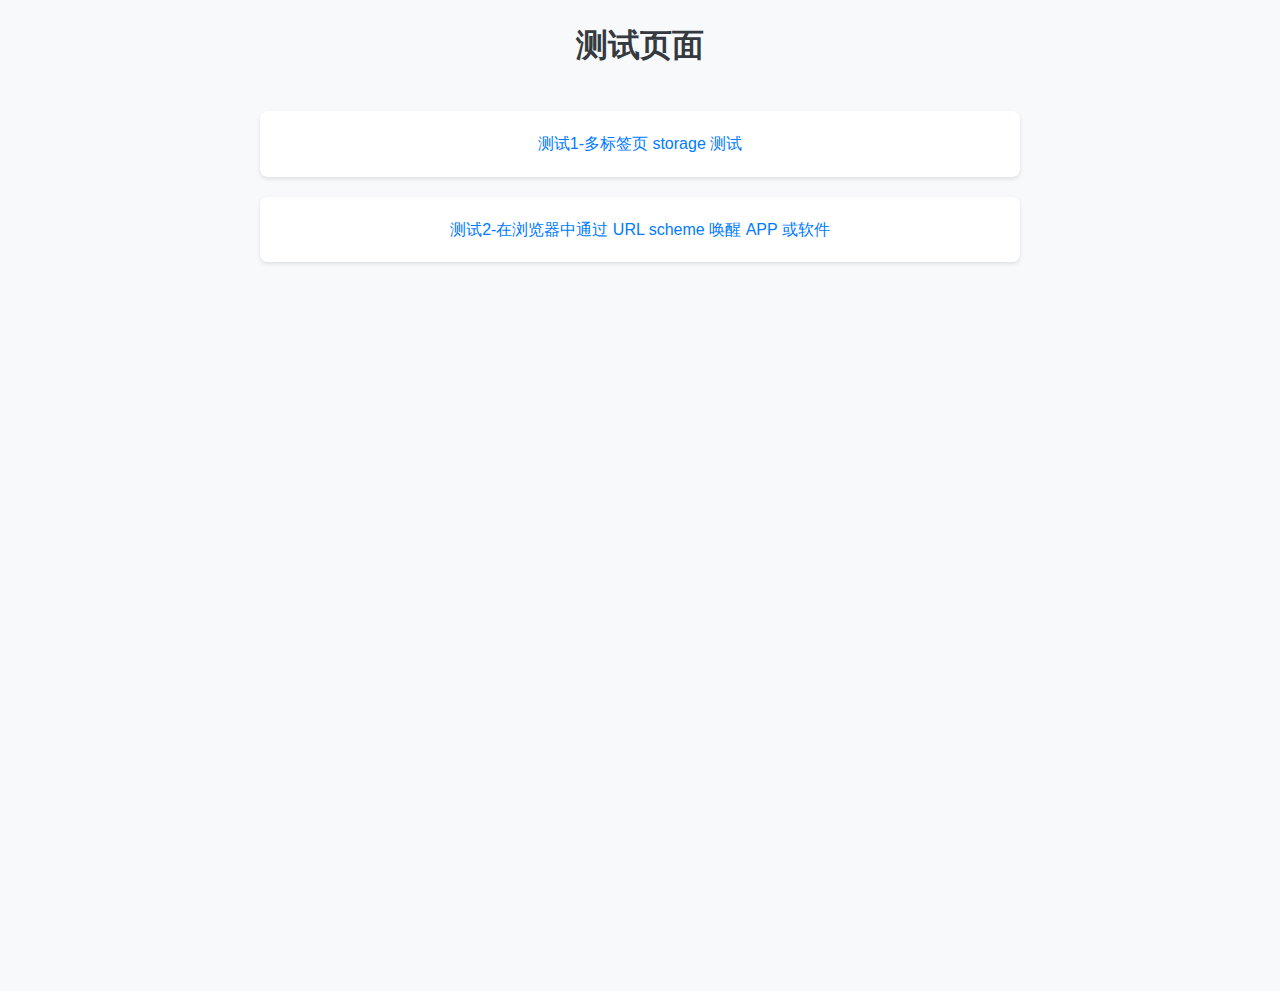
<file: index.html>
<!DOCTYPE html>
<html lang="en">
<head>
	<meta charset="UTF-8">
	<meta name="viewport" content="width=device-width, initial-scale=1.0">
	<title>测试页面</title>
	<style>
		*, *::before, *::after {
			margin: 0;
			padding: 0;
			box-sizing: border-box;
		}

		:root {
			--color-primary: #007bff;
			--color-primary-light: #66b3ff;
			--color-primary-dark: #0056b3;
			--color-secondary: #6c757d;
			--color-success: #28a745;
			--color-danger: #dc3545;
			--color-warning: #ffc107;
			--color-info: #17a2b8;
			--color-light: #f8f9fa;
			--color-dark: #343a40;
			--color-white: #ffffff;
			--color-black: #000000;
			--color-gray: #6c757d;
		}

		html {
			font-size: 16px;
		}

		body {
			font-family: Arial, sans-serif;
			background-color: var(--color-light);
			color: var(--color-dark);
			line-height: 1.6;
		}

		/* 暗黑模式 */
		@media (prefers-color-scheme: dark) {
			body {
				background-color: var(--color-dark);
				color: var(--color-light);
			}
		}

		a {
			color: var(--color-primary);
			text-decoration: none;
			transition: color 0.3s;
			cursor: pointer;
		}

		#app {
			max-width: 800px;
			margin: 0 auto;
			min-height: 100vh;
		}

		h1 {
			text-align: center;
			margin: 20px 0;
		}

		article {
			display: flex;
			flex-direction: column;
			align-items: center;
			min-height: 100vh;
			padding: 20px;
		}

		.card {
			width: 100%;
			background-color: var(--color-white);
			border-radius: 8px;
			box-shadow: 0 2px 4px rgba(0, 0, 0, 0.1);
			margin-bottom: 20px;
			text-align: center;
			text-decoration: none;
			color: var(--color-dark);
		}

		.card:hover {
			box-shadow: 0 4px 8px rgba(0, 0, 0, 0.2);
			transform: translateY(-2px);
			transition: transform 0.3s, box-shadow 0.3s;
		}

		.card a {
			display: block;
			padding: 20px;
		}

		.card:hover a {
			color: var(--color-primary-dark);
		}
	</style>
</head>
<body>
	<div id="app">
		<h1>测试页面</h1>
		<article id="article"></article>
	</div>
	<script>
		const pages = [
			{
				name: '测试1-多标签页 storage 测试',
				url: './pages/case-001/storage.html'
			},
			{
				name: '测试2-在浏览器中通过 URL scheme 唤醒 APP 或软件',
				url: './pages/case-002/index.html'
			},
		]
		const article = document.getElementById('article')
		for (let i = 0; i < pages.length; i++) {
			const page = pages[i]
			const section = document.createElement('section')
			section.classList.add('card')
			const a = document.createElement('a')
			a.href = page.url
			a.textContent = page.name
			section.appendChild(a)
			article.appendChild(section)
		}
	</script>
</body>
</html>
</file>
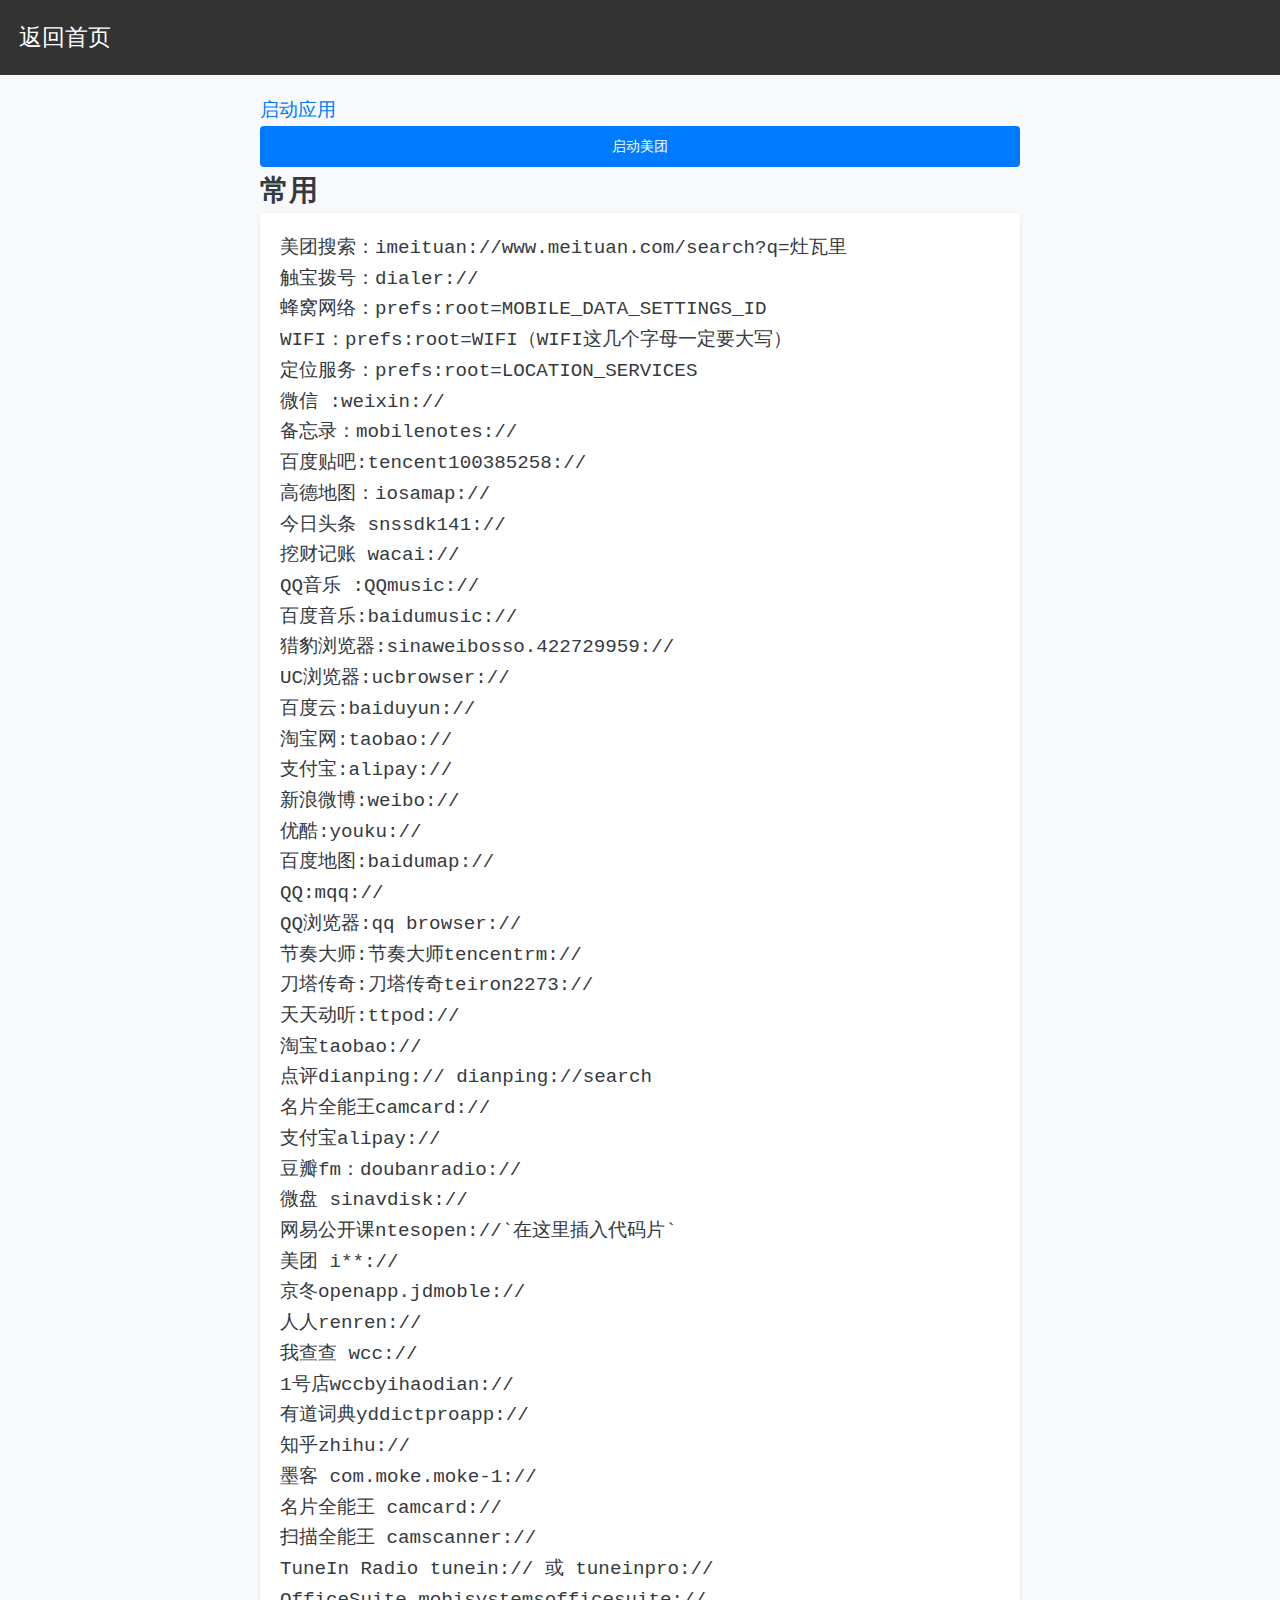
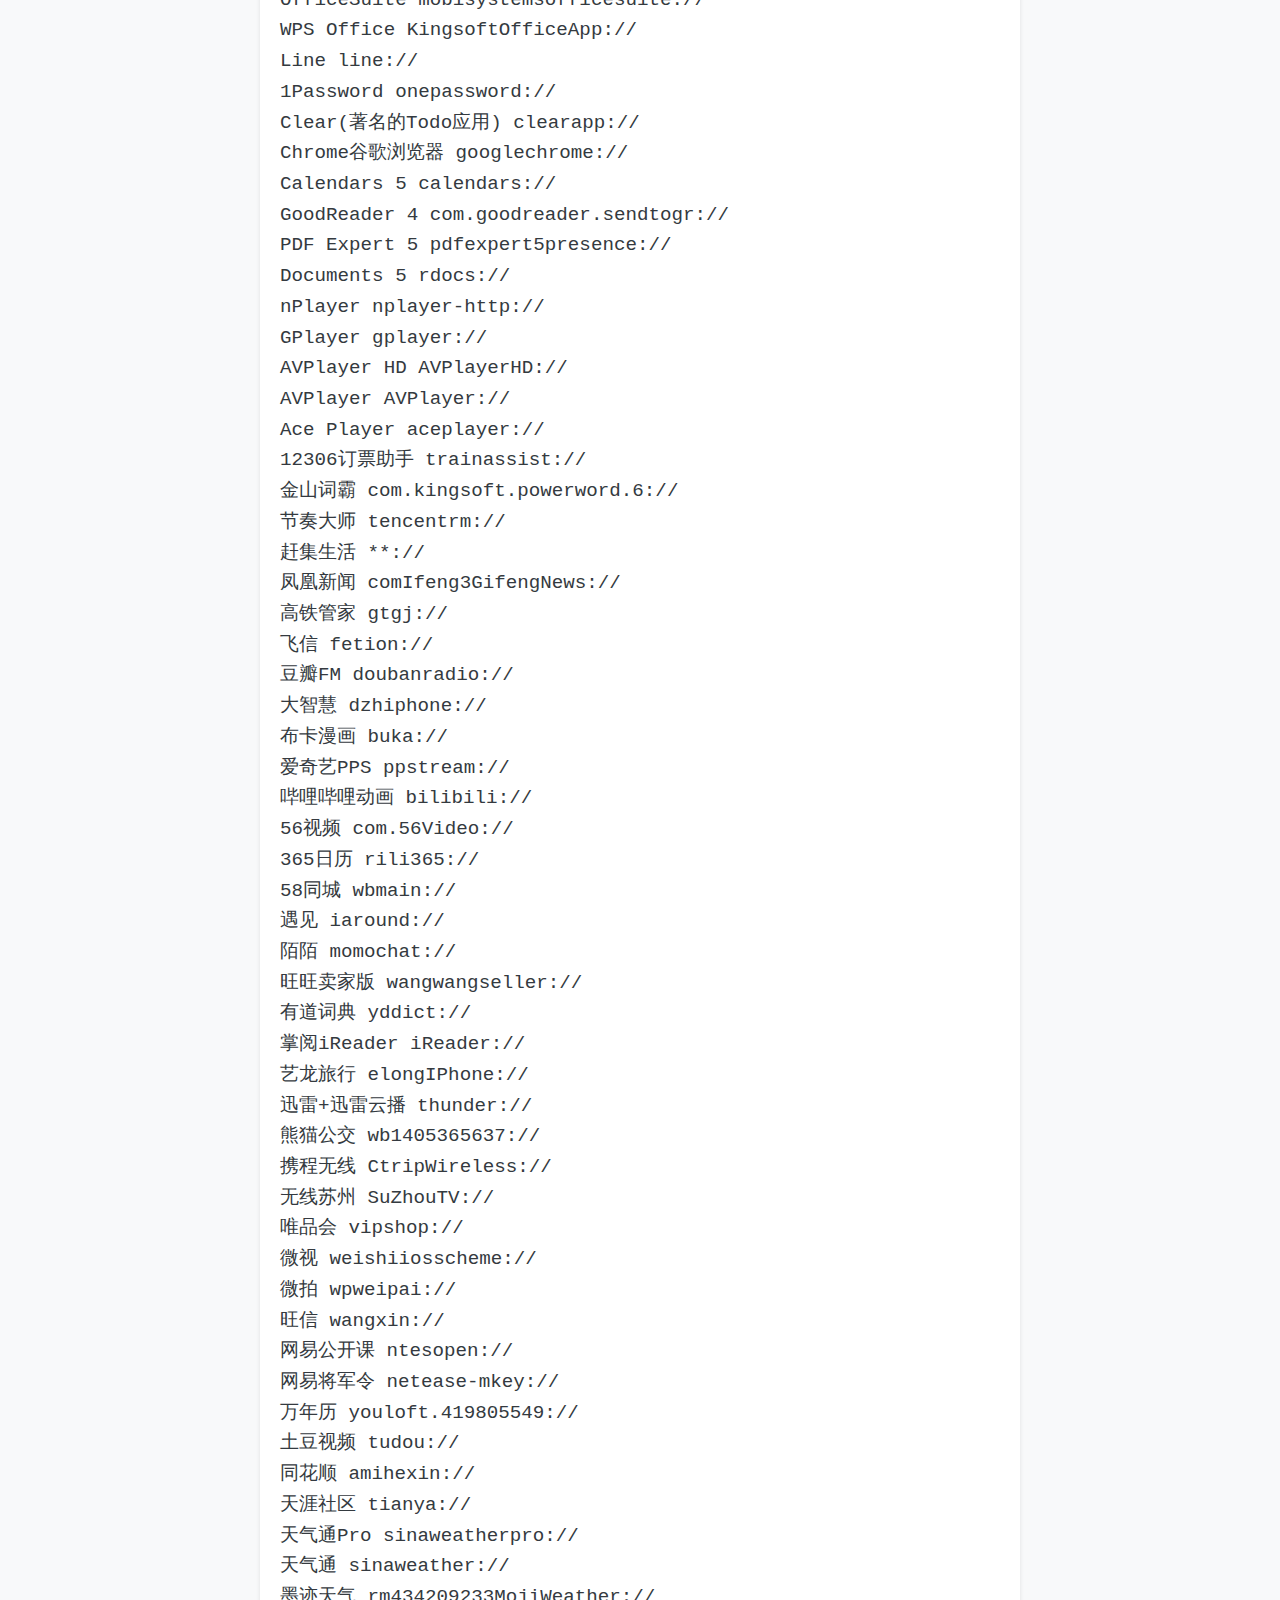
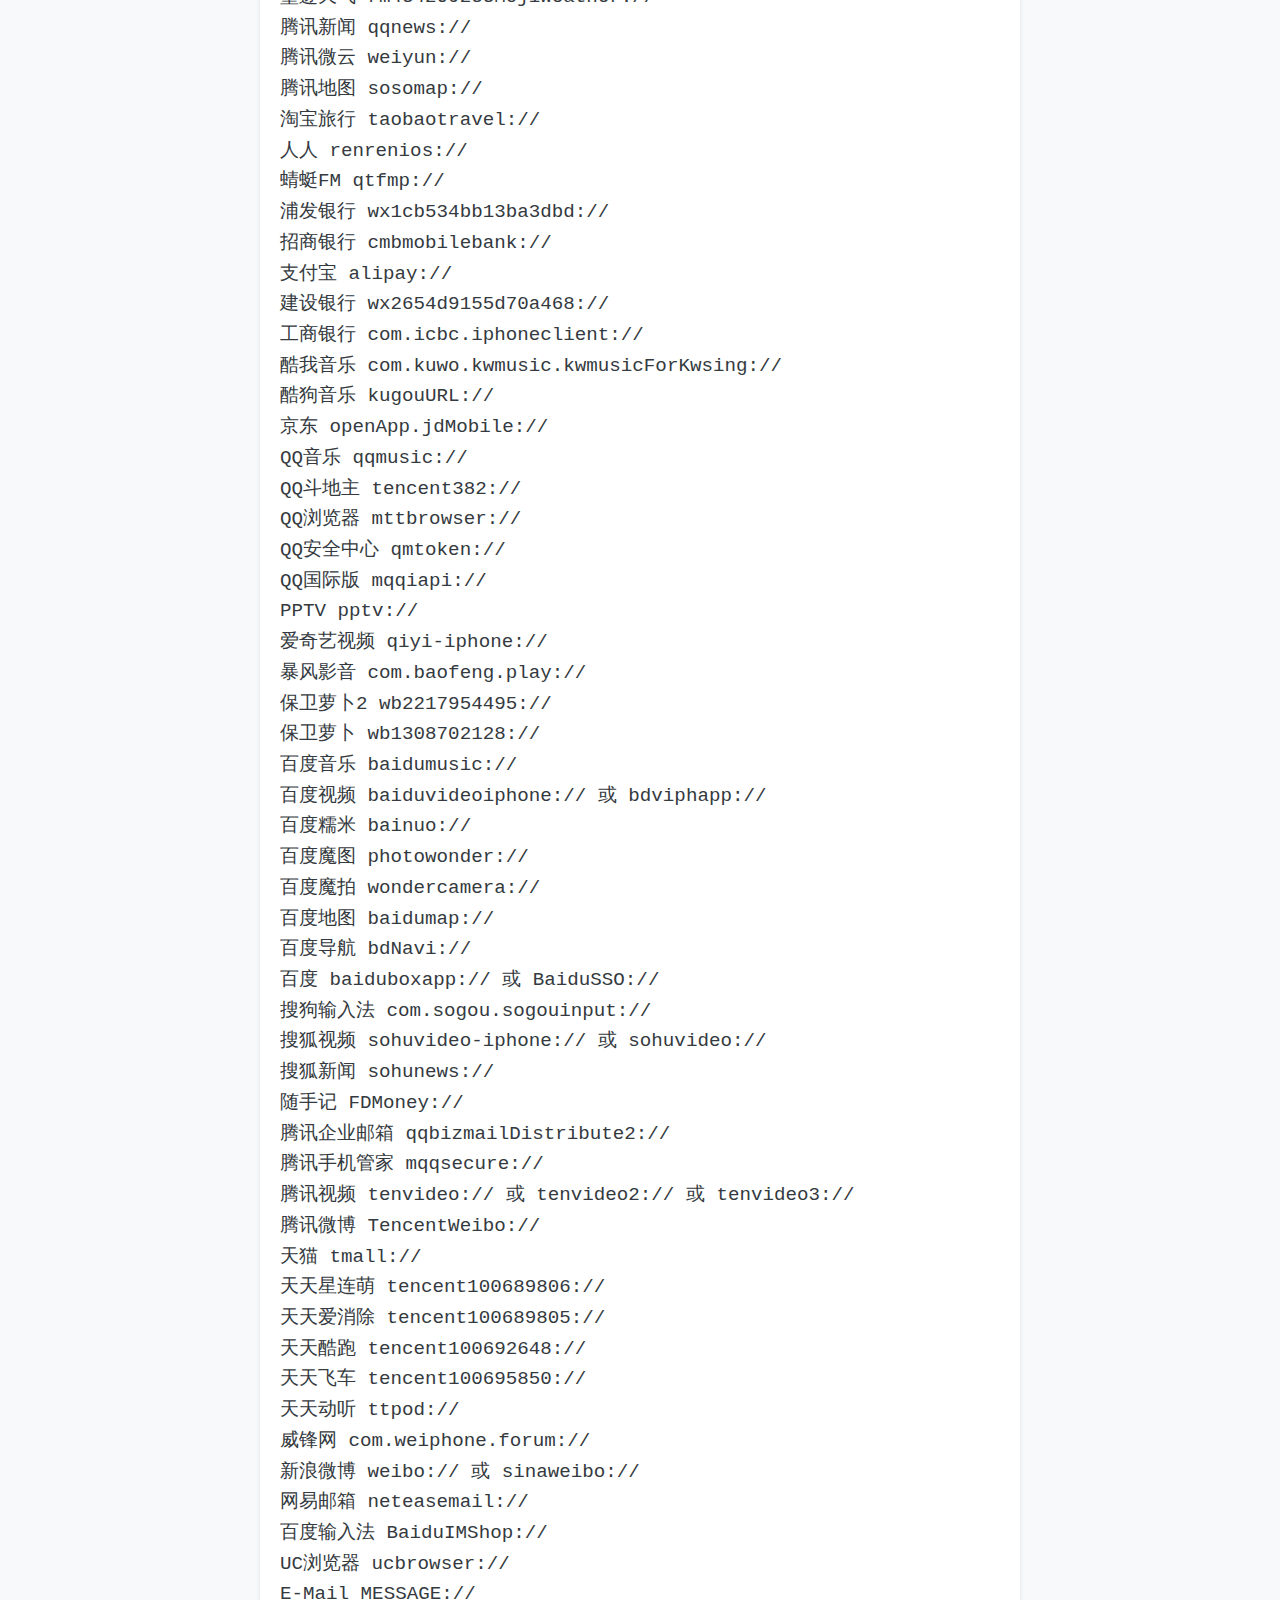
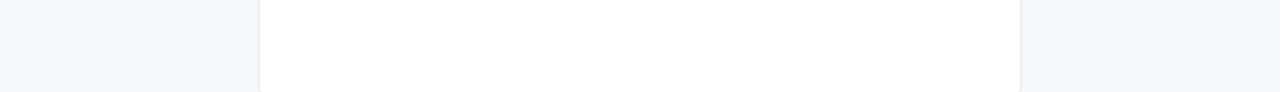
<file: pages/case-002/index.html>
<!DOCTYPE html>
<html lang="en">
<head>
  <meta charset="UTF-8">
  <meta name="viewport" content="width=device-width, initial-scale=1.0">
  <title>Document</title>
  <link rel="stylesheet" href="../../common/base.css">
  <style>
    #app {
      padding: 20px;
      display: flex;
      flex-direction: column;
      height: 100vh;
      background-color: var(--color-background);
    }

    #btn {
      padding: 10px 20px;
      border: none;
      border-radius: 4px;
      background-color: var(--color-primary);
      color: var(--color-white);
      font-size: 14px;
      line-height: 1.5;
      cursor: pointer;
      transition: background-color 0.3s;
      box-shadow: 0 2px 4px rgba
    }

    pre {
      background-color: var(--color-white);
      padding: 20px;
      border-radius: 4px;
      box-shadow: 0 2px 4px rgba(0, 0, 0, 0.1);
      overflow-x: auto;
      width: 100%;
      max-width: 800px;
      overflow: auto;
    }
  </style>
</head>
<body>
  <div id="app">
    <a href="imeituan://www.meituan.com/search?q=灶瓦里">启动应用</a>
    <button id="btn">启动美团</button>
    <article>
      <h2>常用</h2>
      <pre>
美团搜索：imeituan://www.meituan.com/search?q=灶瓦里
触宝拨号：dialer://
蜂窝网络：prefs:root=MOBILE_DATA_SETTINGS_ID 
WIFI：prefs:root=WIFI（WIFI这几个字母一定要大写） 
定位服务：prefs:root=LOCATION_SERVICES 
微信 :weixin://
备忘录：mobilenotes://
百度贴吧:tencent100385258://
高德地图：iosamap://
今日头条 snssdk141://
挖财记账 wacai://
QQ音乐 :QQmusic://
百度音乐:baidumusic://
猎豹浏览器:sinaweibosso.422729959://
UC浏览器:ucbrowser://
百度云:baiduyun://
淘宝网:taobao://
支付宝:alipay://
新浪微博:weibo://
优酷:youku://
百度地图:baidumap://
QQ:mqq://
QQ浏览器:qq browser://
节奏大师:节奏大师tencentrm://
刀塔传奇:刀塔传奇teiron2273://
天天动听:ttpod://
淘宝taobao:// 
点评dianping:// dianping://search 
名片全能王camcard:// 
支付宝alipay:// 
豆瓣fm：doubanradio:// 
微盘 sinavdisk:// 
网易公开课ntesopen://`在这里插入代码片`
美团 i**:// 
京冬openapp.jdmoble:// 
人人renren:// 
我查查 wcc:// 
1号店wccbyihaodian:// 
有道词典yddictproapp:// 
知乎zhihu://
墨客 com.moke.moke-1://
名片全能王 camcard://
扫描全能王 camscanner://
TuneIn Radio tunein:// 或 tuneinpro://
OfficeSuite mobisystemsofficesuite://
WPS Office KingsoftOfficeApp://
Line line://
1Password onepassword://
Clear(著名的Todo应用) clearapp://
Chrome谷歌浏览器 googlechrome://
Calendars 5 calendars://
GoodReader 4 com.goodreader.sendtogr://
PDF Expert 5 pdfexpert5presence://
Documents 5 rdocs://
nPlayer nplayer-http://
GPlayer gplayer://
AVPlayer HD AVPlayerHD://
AVPlayer AVPlayer://
Ace Player aceplayer://
12306订票助手 trainassist://
金山词霸 com.kingsoft.powerword.6://
节奏大师 tencentrm://
赶集生活 **://
凤凰新闻 comIfeng3GifengNews://
高铁管家 gtgj://
飞信 fetion://
豆瓣FM doubanradio://
大智慧 dzhiphone://
布卡漫画 buka://
爱奇艺PPS ppstream://
哔哩哔哩动画 bilibili://
56视频 com.56Video://
365日历 rili365://
58同城 wbmain://
遇见 iaround://
陌陌 momochat://
旺旺卖家版 wangwangseller://
有道词典 yddict://
掌阅iReader iReader://
艺龙旅行 elongIPhone://
迅雷+迅雷云播 thunder://
熊猫公交 wb1405365637://
携程无线 CtripWireless://
无线苏州 SuZhouTV://
唯品会 vipshop://
微视 weishiiosscheme://
微拍 wpweipai://
旺信 wangxin://
网易公开课 ntesopen://
网易将军令 netease-mkey://
万年历 youloft.419805549://
土豆视频 tudou://
同花顺 amihexin://
天涯社区 tianya://
天气通Pro sinaweatherpro://
天气通 sinaweather://
墨迹天气 rm434209233MojiWeather://
腾讯新闻 qqnews://
腾讯微云 weiyun://
腾讯地图 sosomap://
淘宝旅行 taobaotravel://
人人 renrenios://
蜻蜓FM qtfmp://
浦发银行 wx1cb534bb13ba3dbd://
招商银行 cmbmobilebank://
支付宝 alipay://
建设银行 wx2654d9155d70a468://
工商银行 com.icbc.iphoneclient://
酷我音乐 com.kuwo.kwmusic.kwmusicForKwsing://
酷狗音乐 kugouURL://
京东 openApp.jdMobile://
QQ音乐 qqmusic://
QQ斗地主 tencent382://
QQ浏览器 mttbrowser://
QQ安全中心 qmtoken://
QQ国际版 mqqiapi://
PPTV pptv://
爱奇艺视频 qiyi-iphone://
暴风影音 com.baofeng.play://
保卫萝卜2 wb2217954495://
保卫萝卜 wb1308702128://
百度音乐 baidumusic://
百度视频 baiduvideoiphone:// 或 bdviphapp://
百度糯米 bainuo://
百度魔图 photowonder://
百度魔拍 wondercamera://
百度地图 baidumap://
百度导航 bdNavi://
百度 baiduboxapp:// 或 BaiduSSO://
搜狗输入法 com.sogou.sogouinput://
搜狐视频 sohuvideo-iphone:// 或 sohuvideo://
搜狐新闻 sohunews://
随手记 FDMoney://
腾讯企业邮箱 qqbizmailDistribute2://
腾讯手机管家 mqqsecure://
腾讯视频 tenvideo:// 或 tenvideo2:// 或 tenvideo3://
腾讯微博 TencentWeibo://
天猫 tmall://
天天星连萌 tencent100689806://
天天爱消除 tencent100689805://
天天酷跑 tencent100692648://
天天飞车 tencent100695850://
天天动听 ttpod://
威锋网 com.weiphone.forum://
新浪微博 weibo:// 或 sinaweibo://
网易邮箱 neteasemail://
百度输入法 BaiduIMShop://
UC浏览器 ucbrowser://
E-Mail MESSAGE://

      </pre>
    </article>
  </div>
  <script src="../../common/header.js"></script>
  <script>
    btn.addEventListener('click', function() {
      const url = 'imeituan://www.meituan.com/search?q=灶瓦里'
      window.location.href = url
    })
  </script>
</body>
</html>
</file>
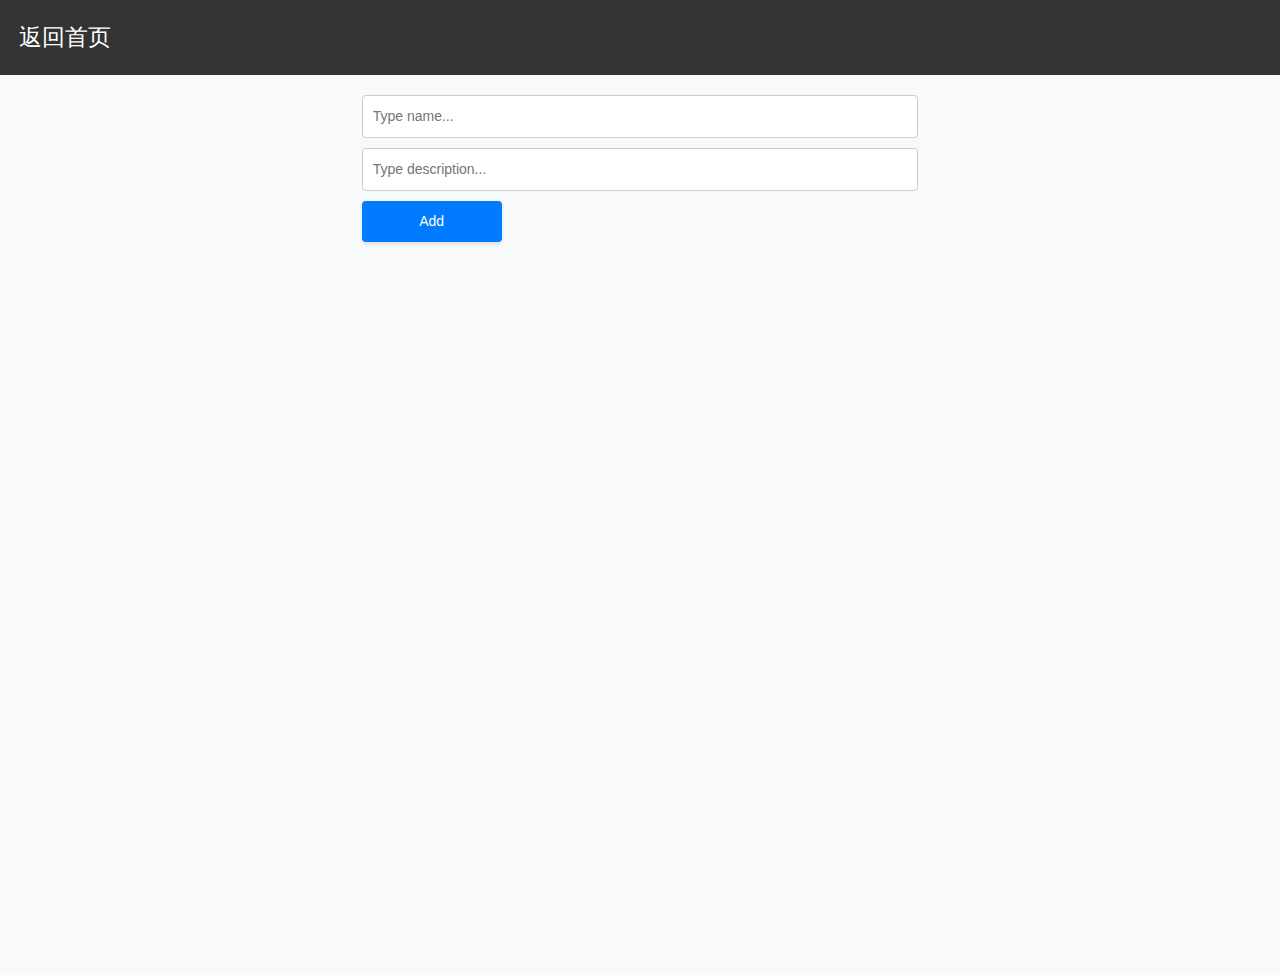
<file: pages/case-001/add-record.html>
<!DOCTYPE html>
<html lang="en">
<head>
  <meta charset="UTF-8">
  <meta name="viewport" content="width=device-width, initial-scale=1.0">
  <title>Document</title>
  <link rel="stylesheet" href="../../common/base.css">
  <style>
    .container {
      padding: 20px;
      display: flex;
      flex-direction: column;
      align-items: center;
      justify-content: center;
    }

    input[type="text"] {
      margin-bottom: 10px;
      padding: 10px;
      border: 1px solid #ccc;
      border-radius: 4px;
      outline: none;
      width: 100%;
      box-sizing: border-box;
      font-size: 14px;
      line-height: 1.5;
      transition: border-color 0.3s;
      background-color: var(--color-white);
      color: var(--color-dark);
    }

    button {
      min-width: 10em;
      padding: 10px 20px;
      border: none;
      border-radius: 4px;
      background-color: var(--color-primary);
      color: var(--color-white);
      font-size: 14px;
      line-height: 1.5;
      cursor: pointer;
      transition: background-color 0.3s;
      box-shadow: 0 2px 4px rgba(0, 0, 0, 0.1);
    }
  </style>
  <script src="./storage.js"></script>
  <script>
    const data = [
      { id: 1, name: 'Item 1', description: 'Description 1' },
      { id: 2, name: 'Item 2', description: 'Description 2' },
      { id: 3, name: 'Item 3', description: 'Description 3' }
    ]
    const dataKey = 'storage_test_data'
    const dataValue = JSON.stringify(data)
  </script>
</head>
<body>
  <div id="app">
    <div class="container">
      <form id="form">
        <input type="text" id="name" placeholder="Type name...">
        <input type="text" id="description" placeholder="Type description...">
        <button type="submit" id="add">Add</button>
      </form>
    </div>
  </div>
  <script src="../../common/header.js"></script>
  <script>
    const storage = new Storage()
    const storageData = storage.get(dataKey)
    if (!storageData) {
      storage.set(dataKey, dataValue)
    }
    const form = document.getElementById('form')
    const nameInput = document.getElementById('name')
    const descriptionInput = document.getElementById('description')
    form.addEventListener('submit', (event) => {
      event.preventDefault()
      const name = nameInput.value
      const description = descriptionInput.value
      if (name && description) {
        const newRecord = { id: Date.now(), name, description }
        const currentData = JSON.parse(storage.get(dataKey))
        currentData.push(newRecord)
        storage.set(dataKey, JSON.stringify(currentData))
        alert('Record added successfully!')
        nameInput.value = ''
        descriptionInput.value = ''
      } else {
        alert('Please fill in all fields.')
      }
    })
  </script>
</body>
</html>
</file>
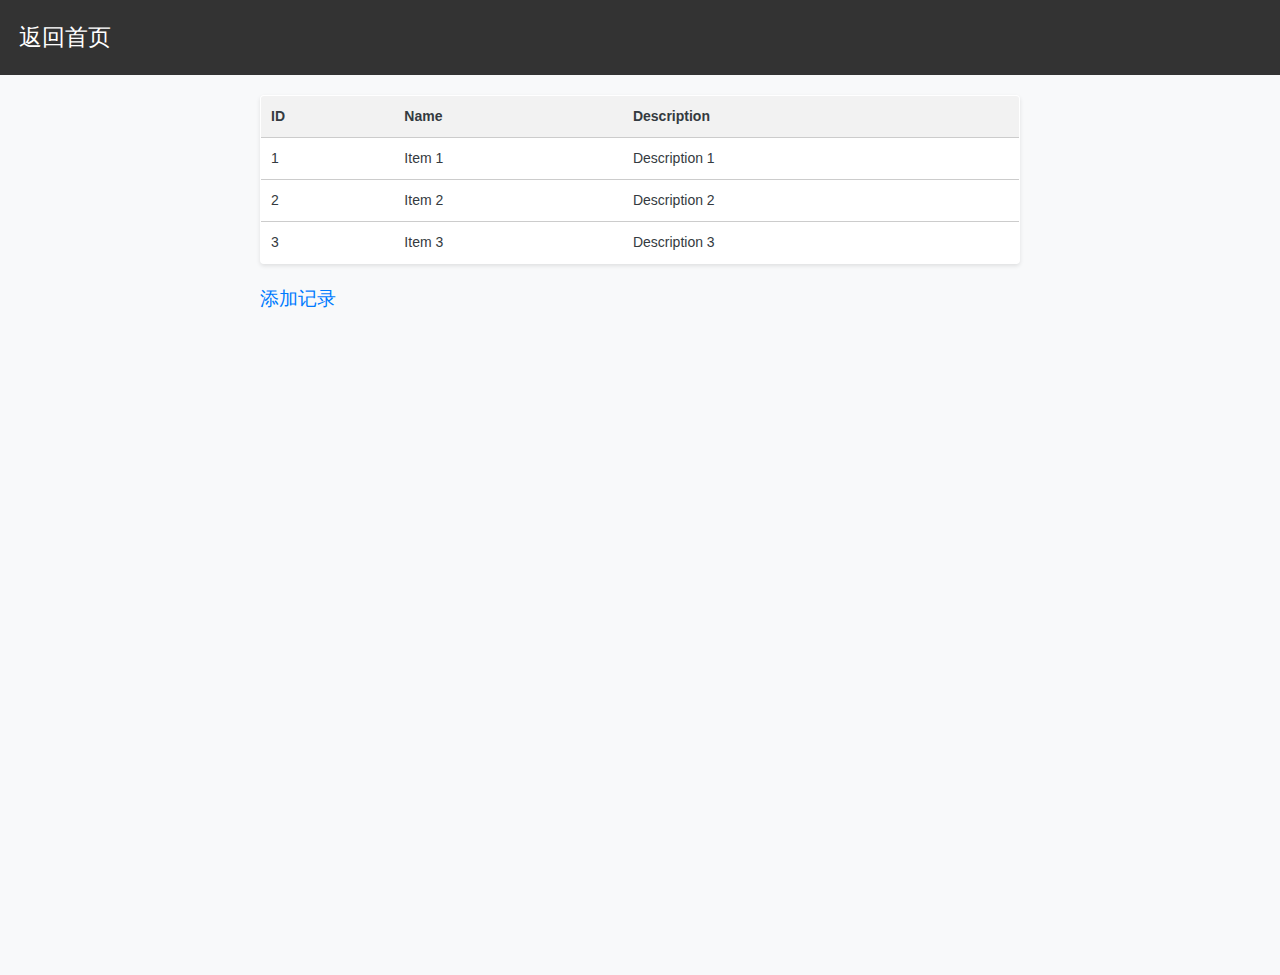
<file: pages/case-001/storage.html>
<!DOCTYPE html>
<html lang="en">
<head>
  <meta charset="UTF-8">
  <meta name="viewport" content="width=device-width, initial-scale=1.0">
  <title>Document</title>
  <link rel="stylesheet" href="../../common/base.css">
  <style>
    .container {
      padding: 20px;
    }

    table {
      width: 100%;
      border-collapse: collapse;
      margin-bottom: 20px;
      border: 1px solid #ccc;
      font-size: 14px;
      line-height: 1.5;
      border-radius: 4px;
      overflow: hidden;
      box-shadow: 0 2px 4px rgba(0, 0, 0, 0.1);
      background-color: var(--color-white);
    }

    th, td {
      padding: 10px;
      text-align: left;
      border-bottom: 1px solid #ccc;
    }

    th {
      background-color: #f2f2f2;
      font-weight: bold;
    }

    tr:hover {
      background-color: #f5f5f5;
    }

  </style>
  <script src="./storage.js"></script>
  <script>
    const data = [
      { id: 1, name: 'Item 1', description: 'Description 1' },
      { id: 2, name: 'Item 2', description: 'Description 2' },
      { id: 3, name: 'Item 3', description: 'Description 3' }
    ]
    const dataKey = 'storage_test_data'
    const dataValue = JSON.stringify(data)
  </script>
</head>
<body>
  <div id="app">
    <div class="container">
      <div class="row">
        <table>
          <thead>
            <tr>
              <th>ID</th>
              <th>Name</th>
              <th>Description</th>
            </tr>
          </thead>
          <tbody id="table_body"></tbody>
        </table>
        <!-- 添加记录 -->
        <div class="add-record">
          <a href="./add-record.html">添加记录</a>
        </div>
      </div>
    </div>
  </div>
  <script src="../../common/header.js"></script>
  <script>
    const storage = new Storage()
    const tableBody = document.getElementById('table_body')

    function renderTable(data) {
      tableBody.innerHTML = ''
      data.forEach(item => {
        const row = document.createElement('tr')
        row.innerHTML = `
          <td>${item.id}</td>
          <td>${item.name}</td>
          <td>${item.description}</td>
        `
        tableBody.appendChild(row)
      })
    }

    function init() {
      storage.set(dataKey, dataValue)
      const storedData = JSON.parse(storage.get(dataKey))
      renderTable(storedData)
    }

    init()
    storage.onStorageChange(dataKey, (newValue) => {
      const updatedData = JSON.parse(newValue)
      renderTable(updatedData)
    })
    // Simulate data change

  </script>
</body>
</html>
</file>
<file: common/base.css>
*, *::before, *::after {
  margin: 0;
  padding: 0;
  box-sizing: border-box;
}

:root {
  --color-primary: #007bff;
  --color-primary-light: #66b3ff;
  --color-primary-dark: #0056b3;
  --color-secondary: #6c757d;
  --color-success: #28a745;
  --color-danger: #dc3545;
  --color-warning: #ffc107;
  --color-info: #17a2b8;
  --color-light: #f8f9fa;
  --color-dark: #343a40;
  --color-white: #ffffff;
  --color-black: #000000;
  --color-gray: #6c757d;
}

html {
  font-size: 18px;
}

@media (max-width: 1440px) {
  html {
    font-size: 1.5vw;
  }
}

@media (max-width: 1024px) {
  html {
    font-size: 2vw;
  }
}

@media (max-width: 768px) {
  html {
    font-size: 3vw;
  }
}

@media (max-width: 480px) {
  html {
    font-size: 16px;
  }
}

body {
  font-family: Arial, sans-serif;
  background-color: var(--color-light);
  color: var(--color-dark);
  line-height: 1.6;
}

/* 暗黑模式 */
@media (prefers-color-scheme: dark) {
  body {
    background-color: var(--color-dark);
    color: var(--color-light);
  }
}

a {
  color: var(--color-primary);
  text-decoration: none;
  transition: color 0.3s;
  cursor: pointer;
}

#app {
  max-width: 800px;
  margin: 0 auto;
  min-height: 100vh;
}
</file>
